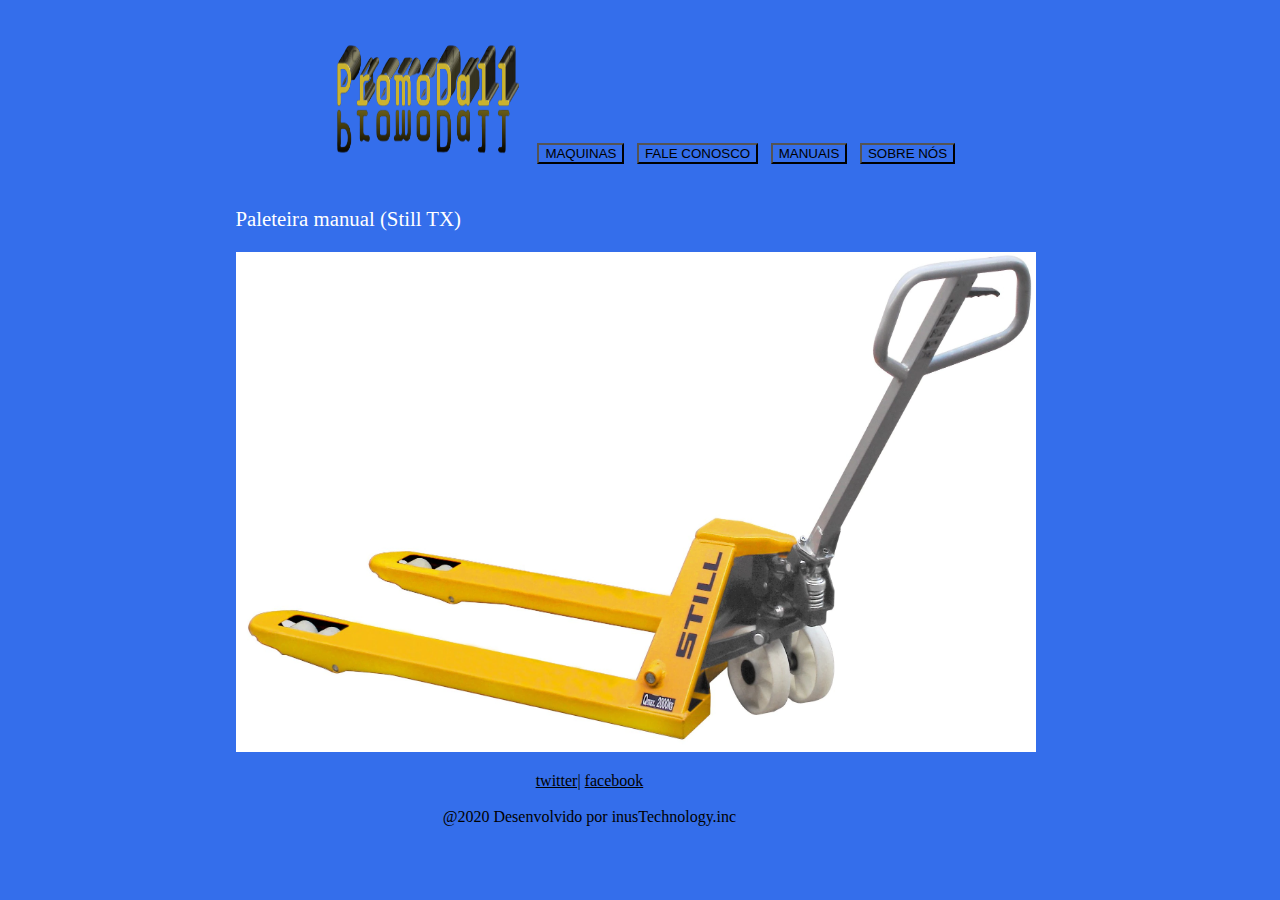
<file: index.html>
<!DOCTYPE html>
<html lang="en">
<head>
    <meta charset="UTF-8">
    <meta name="viewport" content="width=device-width, initial-scale=1.0">
    <title>promodall.com</title>
    
    <link rel="stylesheet" href="style.css">
</head>
<body>
<div class="botoes">
        <img src="logo.png" alt="">
        <a href="abas/maquinas/maquinas.html" ><button>MAQUINAS</button></a>
        <a href="abas/fale conosco/fale.html" ><button>FALE CONOSCO</button></a>
        <a href="abas/manuais/manuais.html" ><button>MANUAIS</button></a>
        <a href="abas/sobre nos/sobre.html" ><button>SOBRE NÓS</button></a>
        
</div>
<!--slides-->
<div class="slider">
    <div class="slider">
        <ul>

            <li>
                <p>Paleteira manual (Still TX)</p>
                <img src="imagens/paleteira1.jpg" alt="imagem de trator">
            </li>
            <li>
                <p>Empilhadeira Hidráulica Manual 1000Kg 1600mm - PALETRANS-LM1016</p>
                <img src="imagens/paleteira2.jpg" alt="">
            </li>
            <li>
                <p>facil manuseio</p>
                <img src="imagens/paleteira3.jpg" alt="">
            </li>
            <li>
                <p>manual</p>
                <img src="imagens/paleteira4.jpg" alt="">
            </li>
        
        </ul>
    </div>
    <!--rodapé-->
<div class="footer">
    <footer> 
            <a href="https://twitter.com/home?lang=pt" target="_blank" title="twitter">twitter|</a> 
            <a href="https://www.facebook.com/" target="_blank" title="facebook">facebook</a>
    </footer>
        </br>
    <footer>
        @2020 Desenvolvido por inusTechnology.inc
    </footer>
</div>
</body> 
</html>
</file>
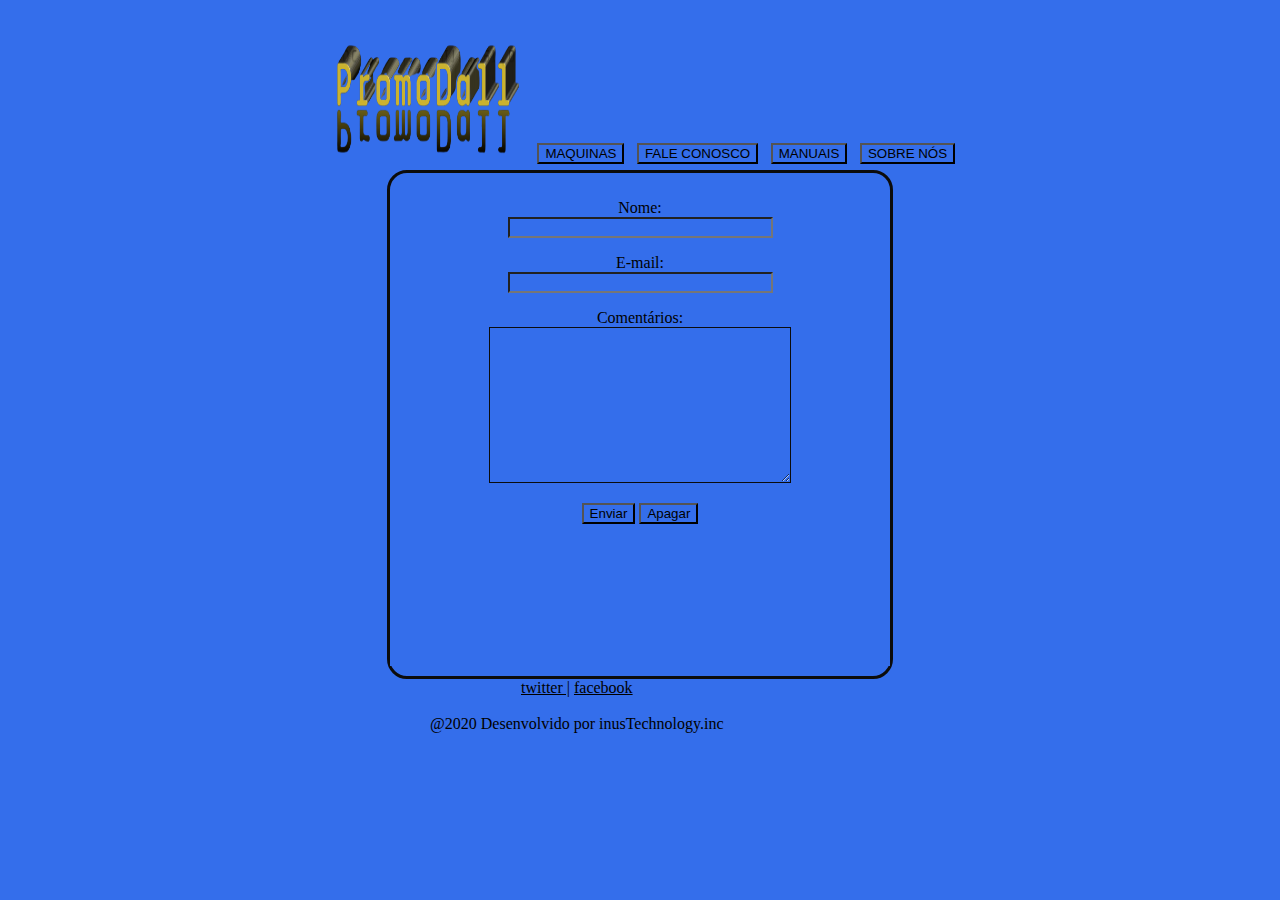
<file: abas/fale conosco/fale.html>
<!DOCTYPE html>
<html lang="en">
<head>
    <meta charset="UTF-8">
    <meta name="viewport" content="width=device-width, initial-scale=1.0">
    <title>fale conosco</title>
    
    <link rel="stylesheet" href="style.css">
</head>
<body>
<div class="botoes">
    <img src="logo.png" alt="">
    <a href="../maquinas/maquinas.html" ><button>MAQUINAS</button></a>
    <a href="../fale conosco/fale.html" ><button>FALE CONOSCO</button></a>
    <a href="../manuais/manuais.html" ><button>MANUAIS</button></a>
    <a href="../sobre nos/sobre.html" ><button>SOBRE NÓS</button></a>
        
</div>
<!--slides-->
<div class="slider">
    <head><meta charset="UTF-8"></head>
    <form action="http://formmail.kinghost.net/formmail.cgi" method="POST"> 
     <input type="hidden" name="recipient" value="testeiseuemail@gmail.com"> <!-- Pode ser qualquer endereço de email -->
     <input type="hidden" name="redirect" value="http://seudominio"> <!-- Após o envio, o usuário será redirecionado para a página configurada aqui -->
     <input type="hidden" name="subject" value="teste de assunto">  <!-- Assunto da mensagem -->
     <input type="hidden" name="email" value="email@doseudominio">   <!-- Deve ser uma conta de email ativa em seu domínio -->
     
     <p> 
     Nome:<br/> 
     <input type="text" size="30" name="nome"> 
     </p>   
     
     <p>
     E-mail:<br /> 
     <input type="text" size="30" name="replyto"> 
     </p>   
     
     <p> 
     Comentários:<br/>  
    <textarea type="text" size="30" cols="35" rows="10"></textarea>
     </p>   
     
     <p> 
     <input type="submit" name="BTEnvia" value="Enviar"> 
     <input type="reset" name="BTApaga" value="Apagar"> </p> 
     <br/> <br/><br/><br/> <br/> <br/> <br/> 
     </form>
    </div>
    <!--rodapé-->
<div class="footer">
    <footer> 
            <a href="https://twitter.com/home?lang=pt" target="_blank" title="twitter">twitter  |</a> 
            <a href="https://www.facebook.com/" target="_blank" title="facebook">  facebook</a>
    </footer>
        </br>
    <footer>
        @2020 Desenvolvido por inusTechnology.inc
    </footer>
</div>
</body> 
</html>
</file>
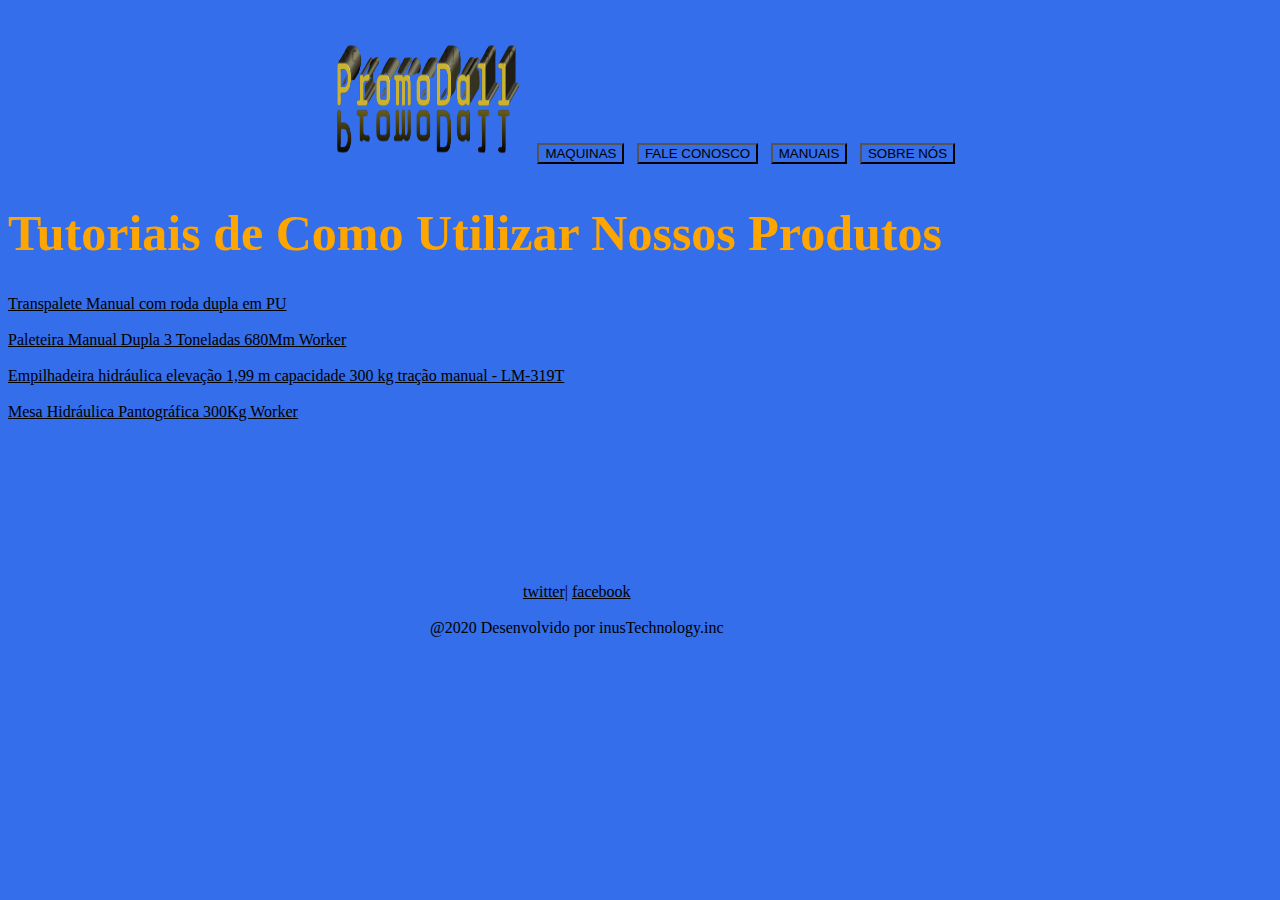
<file: abas/manuais/manuais.html>
<!DOCTYPE html>
<html lang="en">
<head>
    <meta charset="UTF-8">
    <meta name="viewport" content="width=device-width, initial-scale=1.0">
    <title>manuais</title>
    
    <link rel="stylesheet" href="style.css">
</head>
<body>
<div class="botoes">
    <img src="logo.png" alt="">
    <a href="../maquinas/maquinas.html" ><button>MAQUINAS</button></a>
    <a href="../fale conosco/fale.html" ><button>FALE CONOSCO</button></a>
    <a href="../videos/videos.html" ><button>MANUAIS</button></a>
    <a href="../sobre nos/sobre.html" ><button>SOBRE NÓS</button></a>
</div>
<!--slides-->
<h1>Tutoriais de Como Utilizar Nossos Produtos</h1>
    <a href="http://www.paletrans.com.br/storage/produtos/arquivos/MANUAL%20DE%20USO%20E%20PE%C3%87AS%20-%20TMIC%20-%20A%20PARTIR%20N%C3%9AMERO%20S%C3%89RIE%2003184927.pdf" target="_blank">Transpalete Manual com roda dupla em PU</a><br/><br/>
    <a href="https://www.worker.com.br/catalogo/movimentacao-e-organizacao" target="_blank">Paleteira Manual Dupla 3 Toneladas 680Mm Worker</a><br/><br/>
    <a href="http://www.paletrans.com.br/storage/produtos/arquivos/MANUAL%20DE%20USO%20E%20PE%C3%87AS%20-%20LM_10_2020.pdf" target="_blank">Empilhadeira hidráulica elevação 1,99 m capacidade 300 kg tração manual - LM-319T</a><br/> <br/>
    <a href="https://www.worker.com.br/catalogo/movimentacao-e-organizacao" target="_blank">Mesa Hidráulica Pantográfica 300Kg Worker</a>
    <!--rodapé-->
<div class="footer">
    <footer> <br/><br/><br/><br/><br/><br/><br/><br/><br/>
            <a href="https://twitter.com/home?lang=pt" target="_blank" title="twitter">twitter|</a> 
            <a href="https://www.facebook.com/" target="_blank" title="facebook">facebook</a>
    </footer>
        </br>
    <footer>
        @2020 Desenvolvido por inusTechnology.inc
    </footer>
</div>
</body> 
</html>
</file>
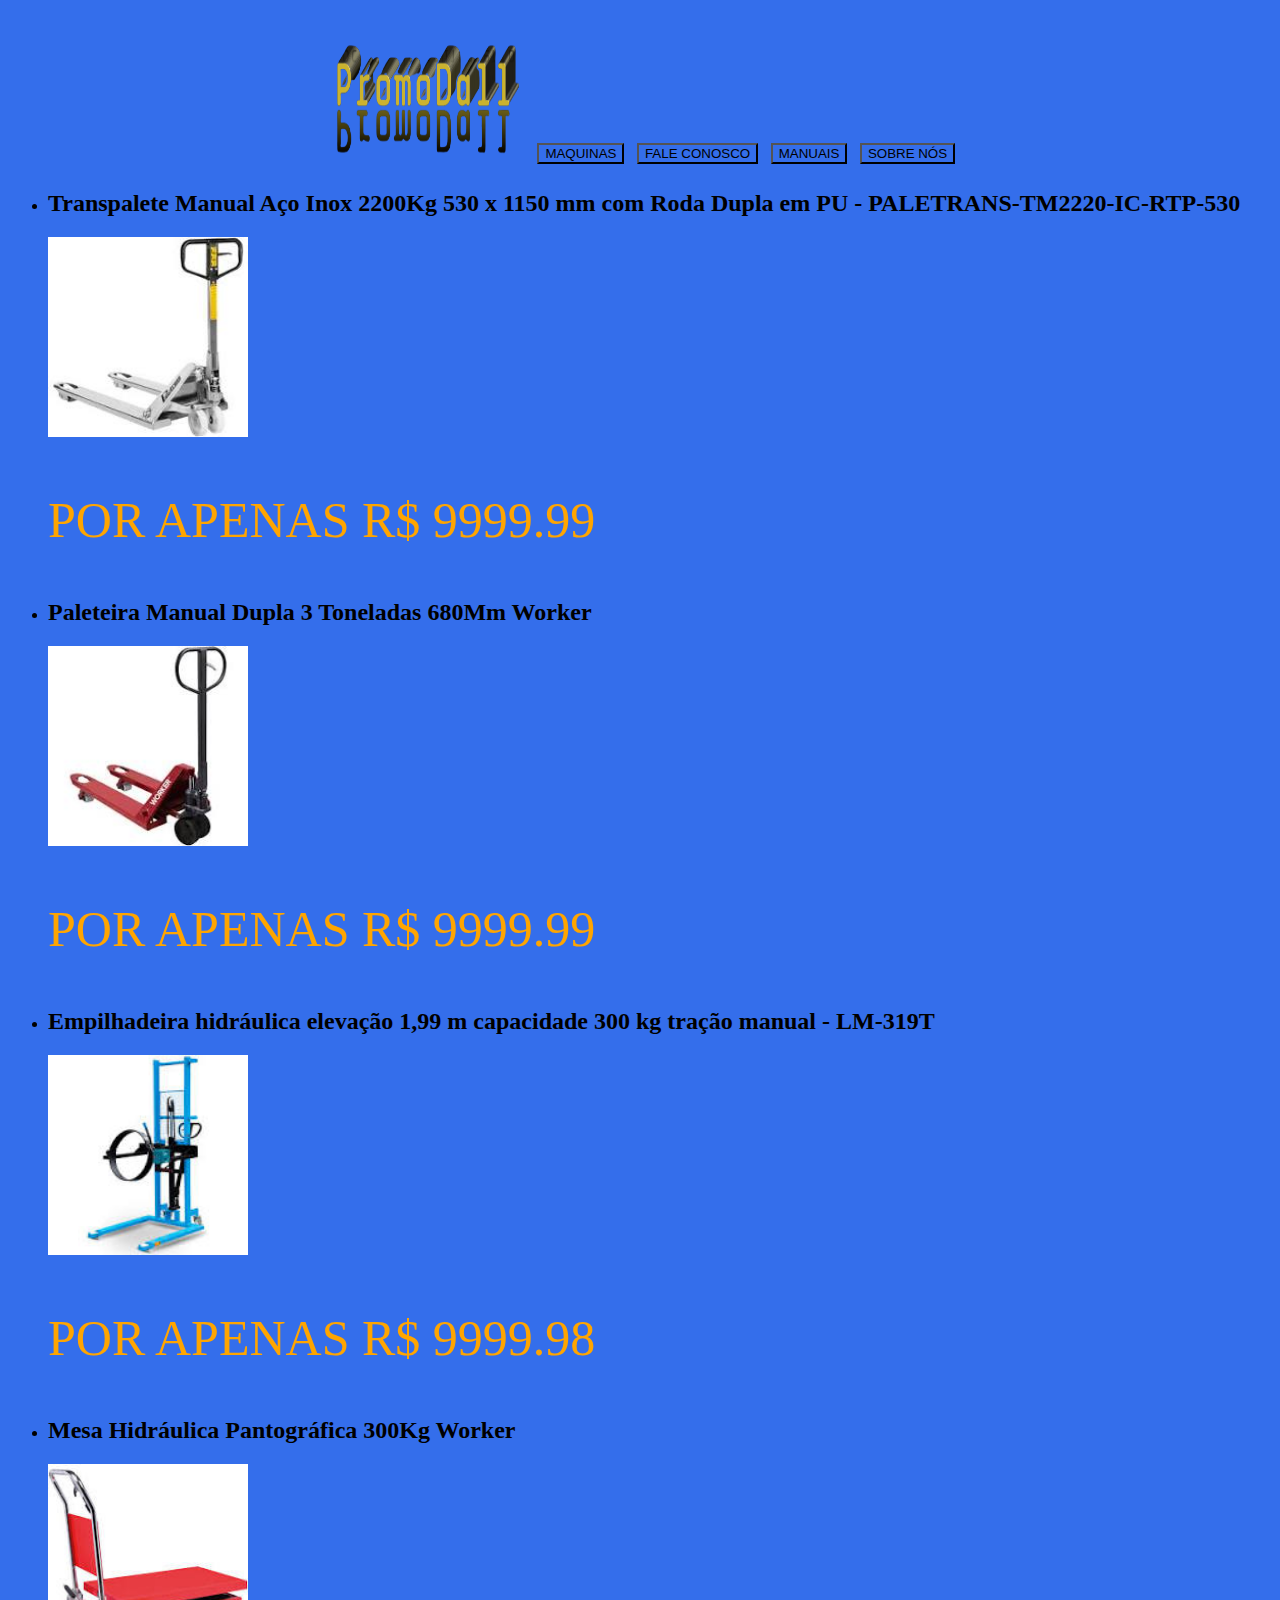
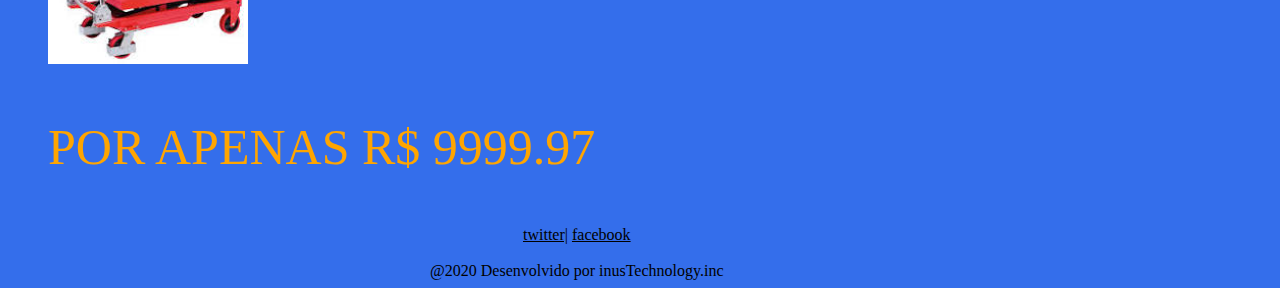
<file: abas/maquinas/maquinas.html>
<!DOCTYPE html>
<html lang="en">
<head>
    <meta charset="UTF-8">
    <meta name="viewport" content="width=device-width, initial-scale=1.0">
    <title>maquinas</title>
    
    <link rel="stylesheet" href="style.css">
</head>
<body>
<div class="botoes">
    <img src="imgmaquinas/logo.png" alt="">
    <a href="../maquinas/maquinas.html" ><button>MAQUINAS</button></a>
    <a href="../fale conosco/fale.html" ><button>FALE CONOSCO</button></a>
    <a href="../manuais/manuais.html" ><button>MANUAIS</button></a>
    <a href="../sobre nos/sobre.html" ><button>SOBRE NÓS</button></a>
        
</div>
<!--slides-->
<div class="slider">
    <div class="slider">
        <ul>

            <li>
                <h2>Transpalete Manual Aço Inox 2200Kg 530 x 1150 mm com Roda Dupla em PU - PALETRANS-TM2220-IC-RTP-530</h2>
                <img src="imgmaquinas/transpalete Manual.jpg" alt="">
                <p>POR APENAS R$ 9999.99</p>
            </li>
            <li>
                <h2>Paleteira Manual Dupla 3 Toneladas 680Mm Worker</h2>
                <img src="imgmaquinas/paleteira dupla.jpg" alt="">
                <p>POR APENAS R$ 9999.99</p>
            </li>
            <li>
                <h2>Empilhadeira hidráulica elevação 1,99 m capacidade 300 kg tração manual - LM-319T</h2>
                <img src="imgmaquinas/emp hidraulica.jpg" alt="">
                <p>POR APENAS R$ 9999.98</p>
            </li>
            <li>
                <h2>Mesa Hidráulica Pantográfica 300Kg Worker</h2>
                <img src="imgmaquinas/mesahidraulica.jpg" alt="">
                <p>POR APENAS R$ 9999.97</p>
            </li>
        
        </ul>
    </div>
    <!--rodapé-->
<div class="footer">
    <footer> 
            <a href="https://twitter.com/home?lang=pt" target="_blank" title="twitter">twitter|</a> 
            <a href="https://www.facebook.com/" target="_blank" title="facebook">facebook</a>
    </footer>
        </br>
    <footer>
        @2020 Desenvolvido por inusTechnology.inc
    </footer>
</div>
</body> 
</html>
</file>
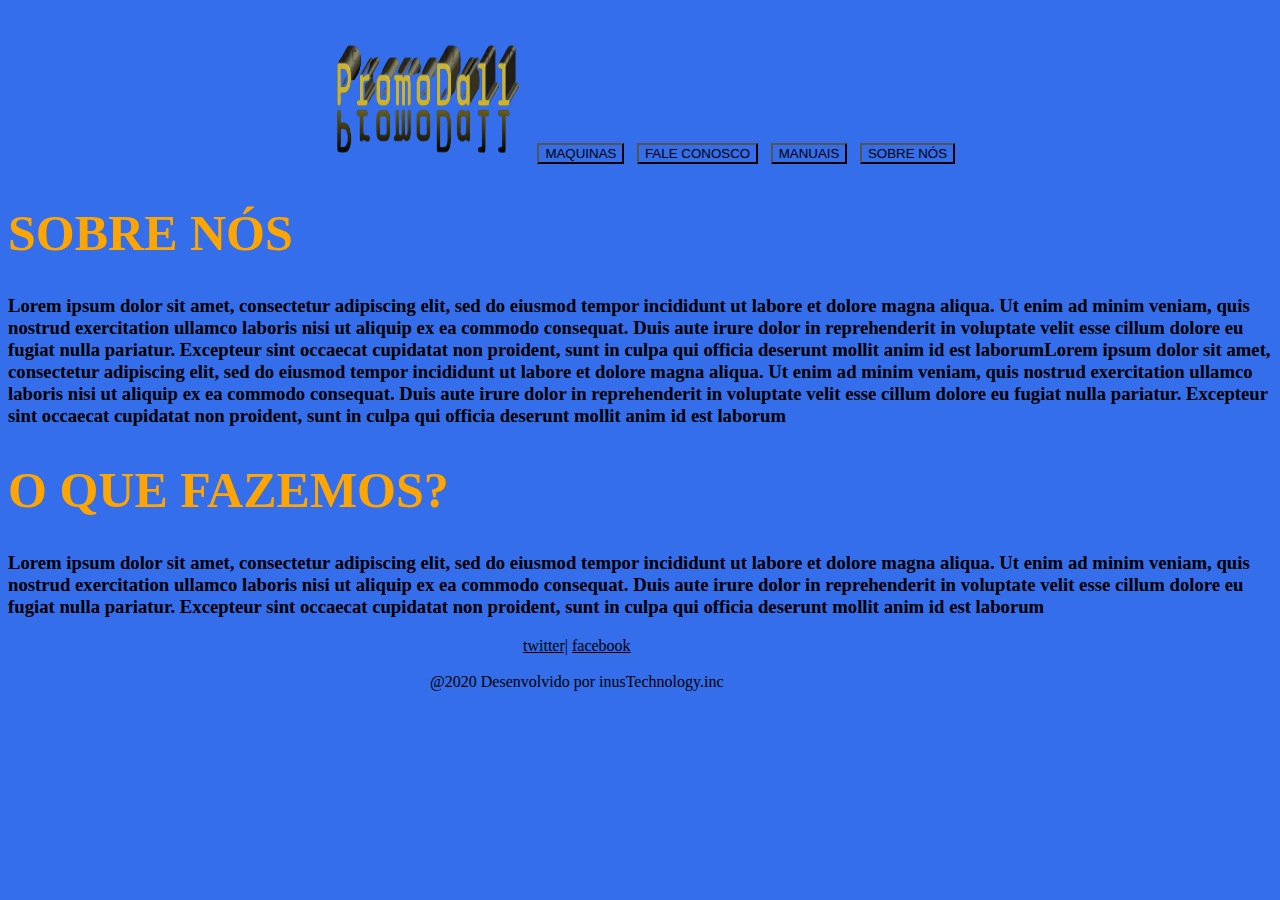
<file: abas/sobre nos/sobre.html>
<!DOCTYPE html>
<html lang="en">
<head>
    <meta charset="UTF-8">
    <meta name="viewport" content="width=device-width, initial-scale=1.0">
    <title>sobre</title>
    
    <link rel="stylesheet" href="style.css">
</head>
<body>
<div class="botoes">
    <img src="logo.png" alt="">
    <a href="../maquinas/maquinas.html" ><button>MAQUINAS</button></a>
    <a href="../fale conosco/fale.html" ><button>FALE CONOSCO</button></a>
    <a href="../manuais/manuais.html" ><button>MANUAIS</button></a>
    <a href="../sobre nos/sobre.html" ><button>SOBRE NÓS</button></a>
        
</div>
<!--slides-->
<h1>SOBRE NÓS</h1>
    <h3>Lorem ipsum dolor sit amet, consectetur adipiscing elit, sed do eiusmod tempor incididunt ut labore et dolore magna aliqua. Ut enim ad minim veniam, quis nostrud exercitation ullamco laboris nisi ut aliquip ex ea commodo consequat. Duis aute irure dolor in reprehenderit in voluptate velit esse cillum dolore eu fugiat nulla pariatur. Excepteur sint occaecat cupidatat non proident, sunt in culpa qui officia deserunt mollit anim id est laborumLorem ipsum dolor sit amet, consectetur adipiscing elit, sed do eiusmod tempor incididunt ut labore et dolore magna aliqua. Ut enim ad minim veniam, quis nostrud exercitation ullamco laboris nisi ut aliquip ex ea commodo consequat. Duis aute irure dolor in reprehenderit in voluptate velit esse cillum dolore eu fugiat nulla pariatur. Excepteur sint occaecat cupidatat non proident, sunt in culpa qui officia deserunt mollit anim id est laborum</h3>
<h1>O QUE FAZEMOS?</h1>
    <h3>Lorem ipsum dolor sit amet, consectetur adipiscing elit, sed do eiusmod tempor incididunt ut labore et dolore magna aliqua. Ut enim ad minim veniam, quis nostrud exercitation ullamco laboris nisi ut aliquip ex ea commodo consequat. Duis aute irure dolor in reprehenderit in voluptate velit esse cillum dolore eu fugiat nulla pariatur. Excepteur sint occaecat cupidatat non proident, sunt in culpa qui officia deserunt mollit anim id est laborum</h3>
    <!--rodapé-->
<div class="footer">
    <footer> 
            <a href="https://twitter.com/home?lang=pt" target="_blank" title="twitter">twitter|</a> 
            <a href="https://www.facebook.com/" target="_blank" title="facebook">facebook</a>
    </footer>
        </br>
    <footer>
        @2020 Desenvolvido por inusTechnology.inc
    </footer>
</div>
</body> 
</html>
</file>
<file: style.css>
*{
    background-color:rgb(52, 110, 235);
    color: black;
    
}
.botoes img{
	width: 200px;
	height: 150px;
}
p{
	color: white;
	font-size: 130%;
}
h1{
	font-size:50px;
	color: rgb(114, 112, 107);
}

.botoes{
    color: orange;
    font-size: 50px;
	text-align: center;   
}
.footer{
    bottom: 0;
    align-content: space;
    position: relative;
    width: 90%;
    text-align: center;
    
}
/*slides*/

.slider {
	width: 80%;
	margin: auto;
    overflow: hidden;
    border:10px  black;
}

.slider ul {
	display: flex;
	padding: 0;
	width: 400%;
	
	animation: cambio 20s infinite alternate linear;
}

.slider li {
	width: 70%;
	list-style: none;
}

.slider img {
	width: 800px;
	height: 500px;
}

@keyframes cambio {
	0% {margin-left: 0;}
	20% {margin-left: 0;}
	
	25% {margin-left: -100%;}
	45% {margin-left: -100%;}
	
	50% {margin-left: -200%;}
	70% {margin-left: -200%;}
	
	75% {margin-left: -300%;}
	100% {margin-left: -300%;}
}
</file>
<file: abas/fale conosco/style.css>
*{
    background-color:rgb(52, 110, 235);
    color: black;
    
}
.botoes img{
	width: 200px;
	height: 150px;
}
h1{
	font-size:50px;
	color: orange;
}

.botoes{
    color: orange;
    font-size: 50px;
	text-align: center;   
}
.footer{
    bottom: 0;
    align-content: space;
    position: relative;
    width: 90%;
    text-align: center;
    
}
/*slides*/

.slider {
    border-radius: 20px 20px 20px 20px ;
    align-items: center;
	text-align: center;
    width: 500px ;
    height: 400px center ;
	border: solid  ;
    border-color: rgb(12, 12, 12);
    padding: 10px 0px 10px 0px;
    margin: auto;
    }
    .slider textarea{
        border-color: rgb(12, 12, 12);
    }
</file>
<file: abas/manuais/style.css>
*{
    background-color:rgb(52, 110, 235);
    color: black;
    
}
.botoes img{
	width: 200px;
	height: 150px;
}
h1{
	font-size:50px;
	color: orange;
}

.botoes{
    color: orange;
    font-size: 50px;
	text-align: center;   
}
.footer{
    bottom: 0;
    align-content: space;
    position: relative;
    width: 90%;
    text-align: center;
    
}
/*slides*/

.slider {
	width: 80%;
	margin: auto;
    overflow: hidden;
    border:10px  black;
}

.slider ul {
	display: flex;
	padding: 0;
	width: 400%;
	
	animation: cambio 20s infinite alternate linear;
}

.slider li {
	width: 70%;
	list-style: none;
}

.slider img {
	width: 100%;
}

@keyframes cambio {
	0% {margin-left: 0;}
	20% {margin-left: 0;}
	
	25% {margin-left: -100%;}
	45% {margin-left: -100%;}
	
	50% {margin-left: -200%;}
	70% {margin-left: -200%;}
	
	75% {margin-left: -300%;}
	100% {margin-left: -300%;}
}
</file>
<file: abas/maquinas/style.css>
*{
    background-color:rgb(52, 110, 235);
    color: black;
    
}
.botoes img{
	width: 200px;
    height: 150px;
}
p{
	font-size:50px;
	color: orange;
}
img{
    width: 200px;
    height: 200px;
    
}

.botoes{
    color: orange;
    font-size: 50px;
	text-align: center;   
}
.footer{
    bottom: 0;
    align-content: space;
    position: relative;
    width: 90%;
    text-align: center;
    
}
</file>
<file: abas/sobre nos/style.css>
*{
    background-color:rgb(52, 110, 235);
    color: black;
    
}
.botoes img{
	width: 200px;
	height: 150px;
}
h1{
	font-size:50px;
	color: orange;
}

.botoes{
    color: orange;
    font-size: 50px;
	text-align: center;   
}
.footer{
    bottom: 0;
    align-content: space;
    position: relative;
    width: 90%;
    text-align: center;
    
}
/*slides*/

.slider {
	width: 80%;
	margin: auto;
    overflow: hidden;
    border:10px  black;
}

.slider ul {
	display: flex;
	padding: 0;
	width: 400%;
	
	animation: cambio 20s infinite alternate linear;
}

.slider li {
	width: 70%;
	list-style: none;
}

.slider img {
	width: 100%;
}

@keyframes cambio {
	0% {margin-left: 0;}
	20% {margin-left: 0;}
	
	25% {margin-left: -100%;}
	45% {margin-left: -100%;}
	
	50% {margin-left: -200%;}
	70% {margin-left: -200%;}
	
	75% {margin-left: -300%;}
	100% {margin-left: -300%;}
}
</file>
